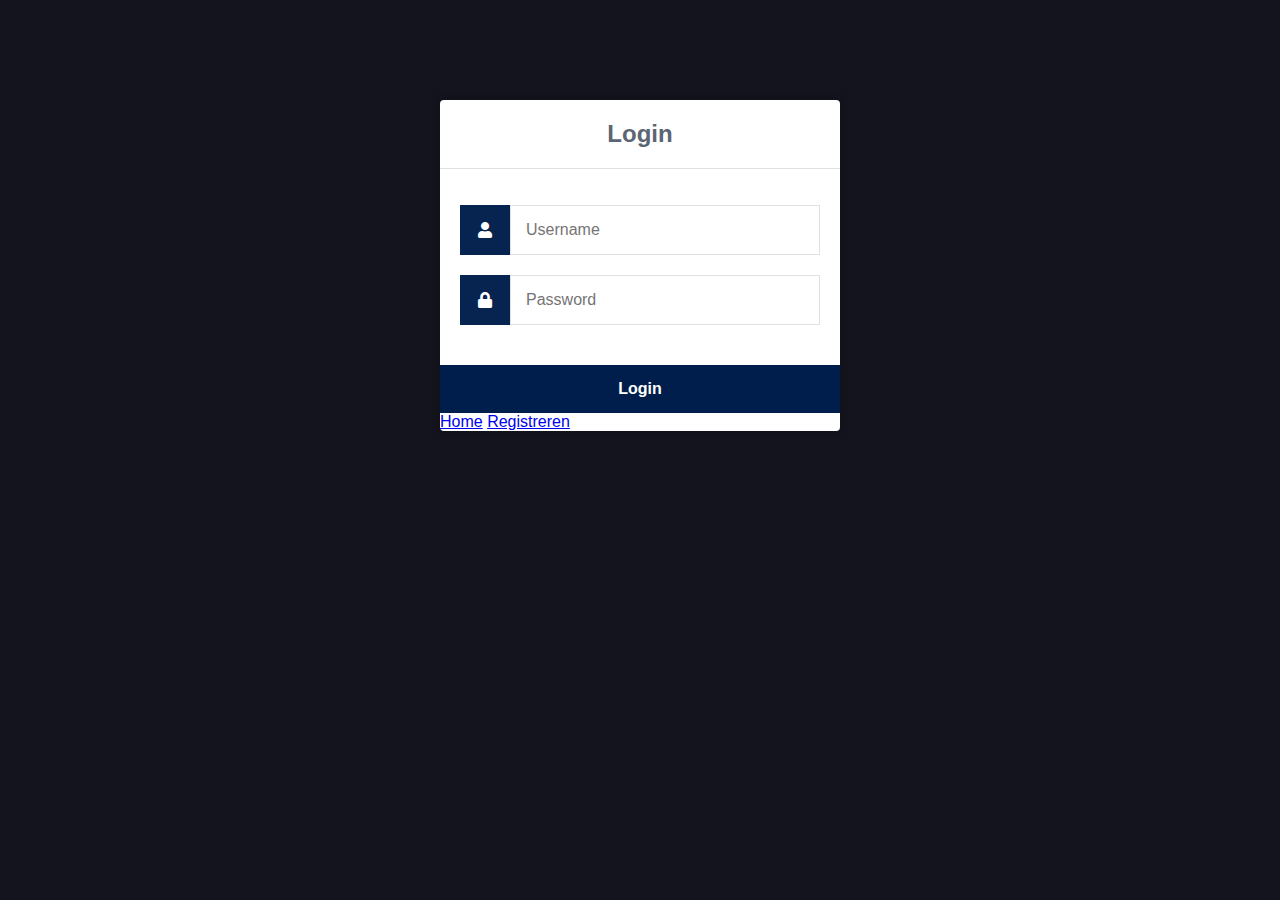
<file: crud/index.html>
<!DOCTYPE html>
<html>
	<head>
		<meta charset="utf-8">
		<title>Login</title>
		<link rel="stylesheet" href="https://use.fontawesome.com/releases/v5.7.1/css/all.css">
        <link href="style.css" rel="stylesheet" type="text/css">
	</head>
	<body>
		<div class="login">
			<h1>Login</h1>
			<form action="authenticate.php" method="post">
				<label for="username">
					<i class="fas fa-user"></i>
				</label>
				<input type="text" name="username" placeholder="Username" id="username" required>
				<label for="password">
					<i class="fas fa-lock"></i>
				</label>
				<input type="password" name="password" placeholder="Password" id="password" required>
				<input type="submit" value="Login">
			</form>
			<a href="../index.html">Home</a>
            <a href="register.html">Registreren</a>
		</div>
	</body>
</html>
</file>
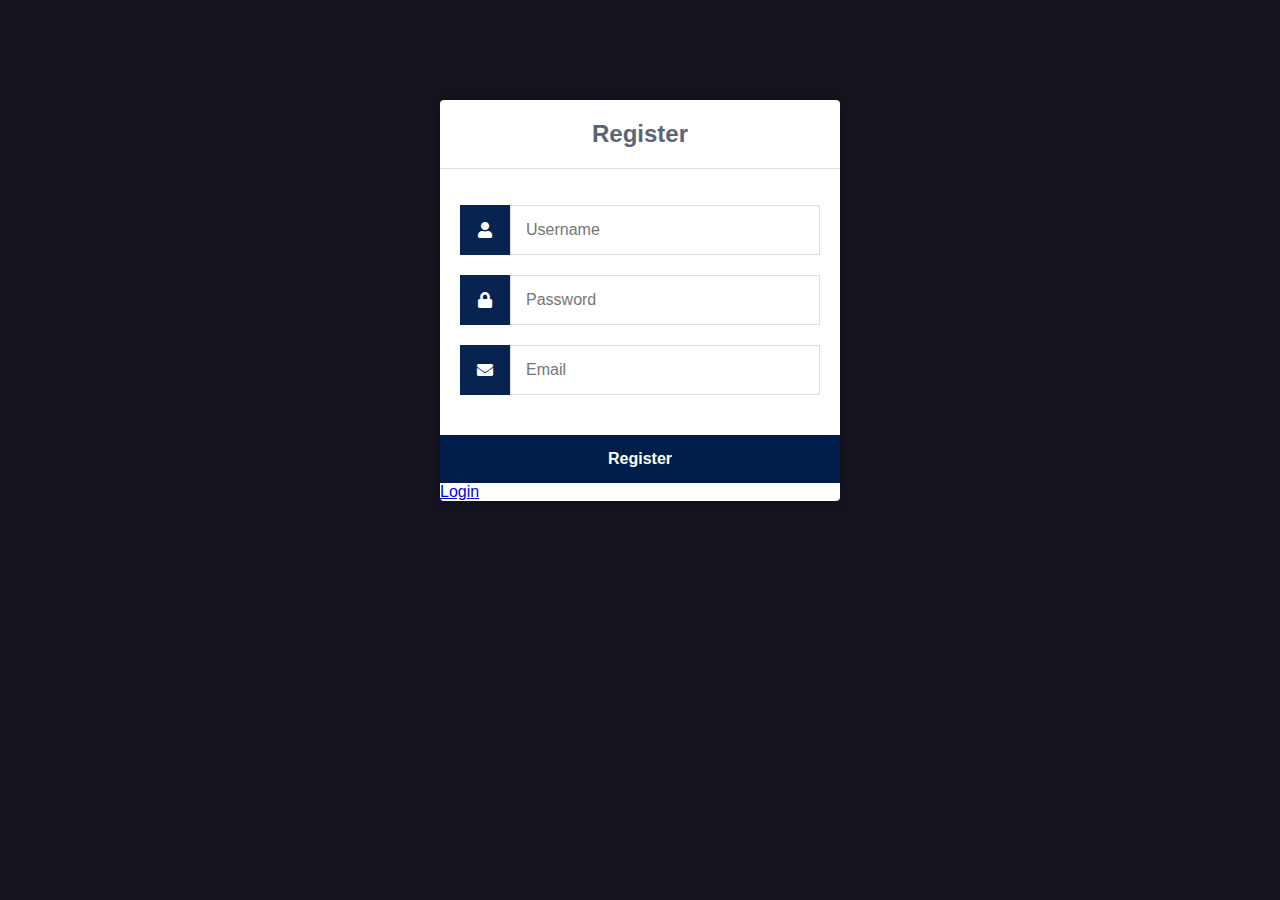
<file: crud/register.html>
<!DOCTYPE html>
<html>
	<head>
		<meta charset="utf-8">
		<title>Register</title>
		<link rel="stylesheet" href="https://use.fontawesome.com/releases/v5.7.1/css/all.css">
	</head>
    <style>
        * {
  	box-sizing: border-box;
  	font-family: -apple-system, BlinkMacSystemFont, "segoe ui", roboto, oxygen, ubuntu, cantarell, "fira sans", "droid sans", "helvetica neue", Arial, sans-serif;
  	font-size: 16px;
  	-webkit-font-smoothing: antialiased;
  	-moz-osx-font-smoothing: grayscale;
}
body {
	background-color: #14141e;
  	margin: 0;
}
.register {
    width: 400px;
    background-color: #ffffff;
    box-shadow: 0 0 9px 0 rgba(0, 0, 0, 0.3);
    margin: 100px auto;
    border-radius: 4px;
}
.register h1 {
  	text-align: center;
  	color: #5b6574;
  	font-size: 24px;
  	padding: 20px 0 20px 0;
  	border-bottom: 1px solid #dee0e4;
}
.register form {
  	display: flex;
  	flex-wrap: wrap;
  	justify-content: center;
  	padding-top: 20px;
}
.register form label {
  	display: flex;
  	justify-content: center;
  	align-items: center;
  	width: 50px;
 	height: 50px;
	 background-color: #072451;
  	color: #ffffff;
}
.register form input[type="password"], .register form input[type="text"], .register form input[type="email"] {
  	width: 310px;
  	height: 50px;
  	border: 1px solid #dee0e4;
  	margin-bottom: 20px;
  	padding: 0 15px;
}
.register form input[type="submit"] {
  	width: 100%;
  	padding: 15px;
  	margin-top: 20px;
	  background-color: #001e4b;
 	border: 0;
  	cursor: pointer;
  	font-weight: bold;
  	color: #ffffff;
  	transition: background-color 0.2s;
}
.register form input[type="submit"]:hover {
	background-color: #2868c7;
  	transition: background-color 0.2s;
}
    </style>
	<body>
		<div class="register">
			<h1>Register</h1>
			<form action="register.php" method="post" autocomplete="off">
				<label for="username">
					<i class="fas fa-user"></i>
				</label>
				<input type="text" name="username" placeholder="Username" id="username" required>
				<label for="password">
					<i class="fas fa-lock"></i>
				</label>
				<input type="password" name="password" placeholder="Password" id="password" required>
				<label for="email">
					<i class="fas fa-envelope"></i>
				</label>
				<input type="email" name="email" placeholder="Email" id="email" required>
				<input type="submit" value="Register">
			</form>
			<a href="index.html">Login</a>
		</div>
	</body>
</html>
</file>
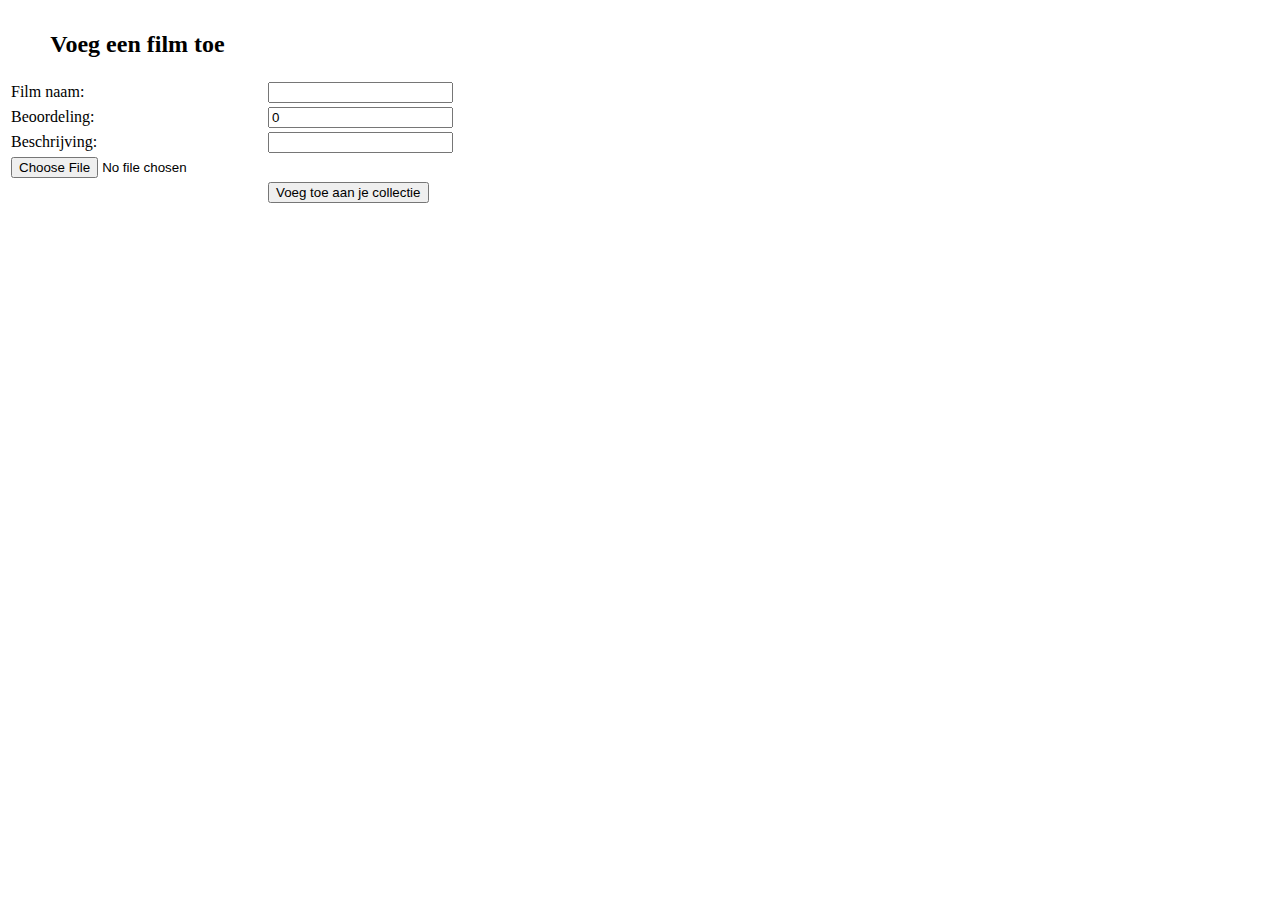
<file: valentino_werk/toevoeg.html>
<!DOCTYPE html>
<html lang="en">
<head>
    <meta charset="UTF-8">
    <meta http-equiv="X-UA-Compatible" content="IE=edge">
    <meta name="viewport" content="width=device-width, initial-scale=1.0">

    <title>Document</title>

</head>
<body>
    <form name="filmForm" method="post" action="stuurfilms.php" enctype="multipart/form-data">
        <table>
            <th><h2>Voeg een film toe</h2></th>
            <tr>
                <td>Film naam: </td>
                <td><input type="text" name="filmNaam" id="beschrijving" maxlength="10" required></td>
            </tr>
            <tr>
                <td>Beoordeling: </td>
                <td><input type="number" name="beoordeling" id="bescrijving" value="0" max="10" required></td>
            </tr>
            <tr>
                <td>Beschrijving: </td>
                <td><input type="text" name="beschrijving" id="beschrijving" maxlength="250" required></td>
            </tr>
            <tr>
                <td><input type="file" name="image[]" /></td>
            </tr>
            <tr>
                <td> </td>
                <td><input type="submit" name="verzend" value="Voeg toe aan je collectie"></td>
            </tr>
        </table>
    </form>
</body>
</html>
</file>
<file: crud/style.css>
* {
    box-sizing: border-box;
    font-family: -apple-system, BlinkMacSystemFont, "segoe ui", roboto, oxygen, ubuntu, cantarell, "fira sans", "droid sans", "helvetica neue", Arial, sans-serif;
    font-size: 16px;
    -webkit-font-smoothing: antialiased;
    -moz-osx-font-smoothing: grayscale;
}
body {
    background-color: #14141e;
}
.login {
    width: 400px;
    background-color: #ffffff;
    box-shadow: 0 0 9px 0 rgba(0, 0, 0, 0.3);
    margin: 100px auto;
    border-radius: 4px;
}
.login h1 {
    text-align: center;
    color: #5b6574;
    font-size: 24px;
    padding: 20px 0 20px 0;
    border-bottom: 1px solid #dee0e4;
}
.login form {
    display: flex;
    flex-wrap: wrap;
    justify-content: center;
    padding-top: 20px;
}
.login form label {
    display: flex;
    justify-content: center;
    align-items: center;
    width: 50px;
    height: 50px;
    background-color: #072451;
    color: #ffffff;
}
.login form input[type="password"], .login form input[type="text"] {
    width: 310px;
    height: 50px;
    border: 1px solid #dee0e4;
    margin-bottom: 20px;
    padding: 0 15px;
}
.login form input[type="submit"] {
    width: 100%;
    padding: 15px;
   margin-top: 20px;
    background-color: #001e4b;
    border: 0;
    cursor: pointer;
    font-weight: bold;
    color: #ffffff;
    transition: background-color 0.2s;
}
.login form input[type="submit"]:hover {
  background-color: #2868c7;
    transition: background-color 0.2s;
}


.navtop {
	background-color: #14141e;
	height: 60px;
	width: 100%;
	border: 0;
}
.navtop div {
	display: flex;
	margin: 0 auto;
	width: 1000px;
	height: 100%;
}
.navtop div h1, .navtop div a {
	display: inline-flex;
	align-items: center;
}
.navtop div h1 {
	flex: 1;
	font-size: 24px;
	padding: 0;
	margin: 0;
	color: #eaebed;
	font-weight: normal;
}
.navtop div a {
	padding: 0 20px;
	text-decoration: none;
	color: #c1c4c8;
	font-weight: bold;
}
.navtop div a i {
	padding: 2px 8px 0 0;
}
.navtop div a:hover {
	color: #eaebed;
}
body.loggedin {
	background-color: #14141e;
}
.content {
	width: 1000px;
	margin: 0 auto;
}
.content h2 {
	margin: 0;
	padding: 25px 0;
	font-size: 22px;
	border-bottom: 1px solid #e0e0e3;
	color: #f7f7f7;
}
.content > p, .content > div {
	box-shadow: 0 0 5px 0 rgba(0, 0, 0, 0.1);
	margin: 25px 0;
	padding: 25px;
	background-color: #fff;
}
.content > p table td, .content > div table td {
	padding: 5px;
}
.content > p table td:first-child, .content > div table td:first-child {
	font-weight: bold;
	color: #4a536e;
	padding-right: 15px;
}
.content > div p {
	padding: 5px;
	margin: 0 0 10px 0;
}
</file>
